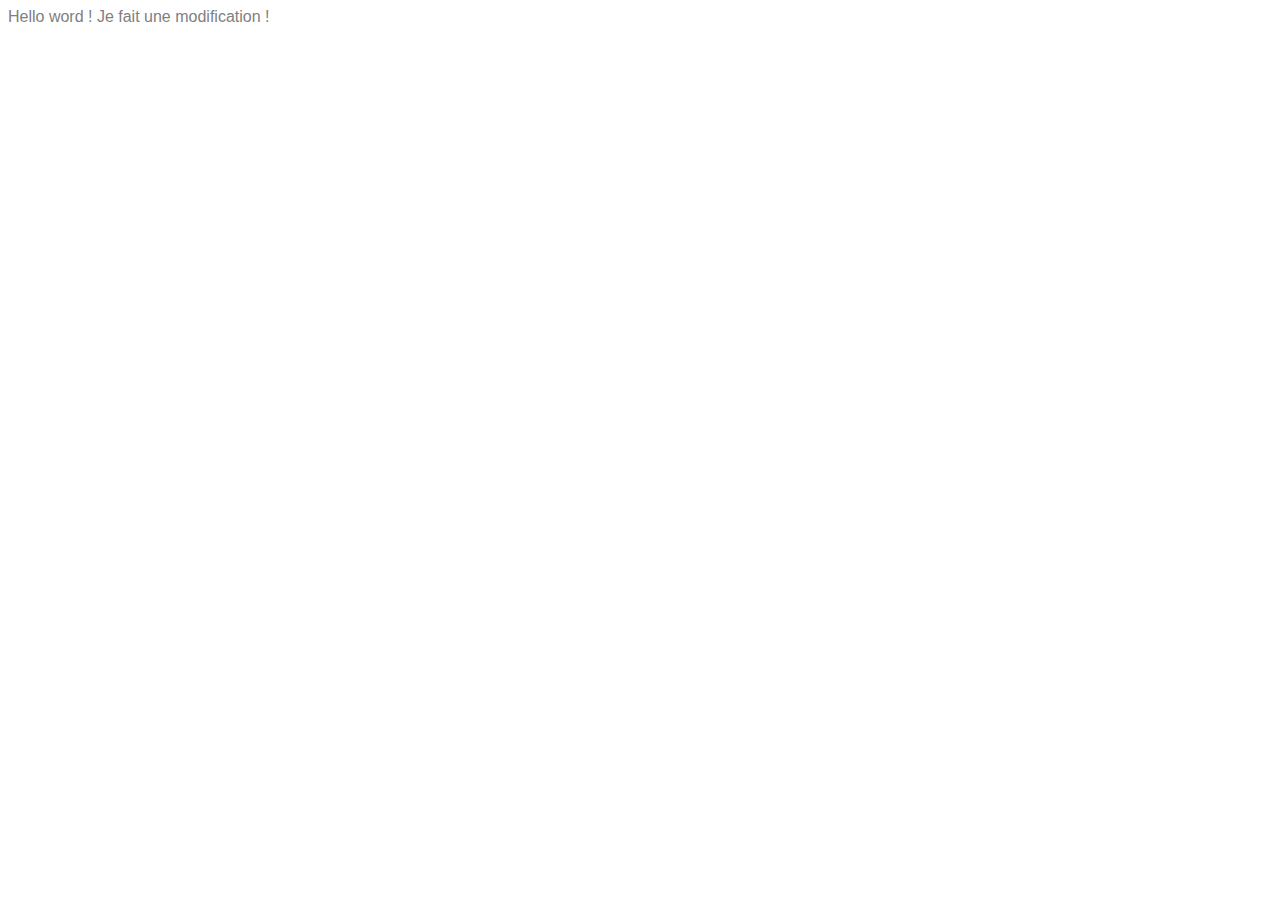
<file: index.html>
<!DOCTYPE html>
<html lang="fr">
<head>
    <meta charset="UTF-8">
    <meta name="viewport" content="width=device-width, initial-scale=1.0">
    <meta http-equiv="X-UA-Compatible" content="ie=edge">
    <link rel="stylesheet" href="css/monstyle.css" />
    <title>Document</title>
</head>
<body>
    Hello word !
    Je fait une modification !
</body>
</html>
</file>
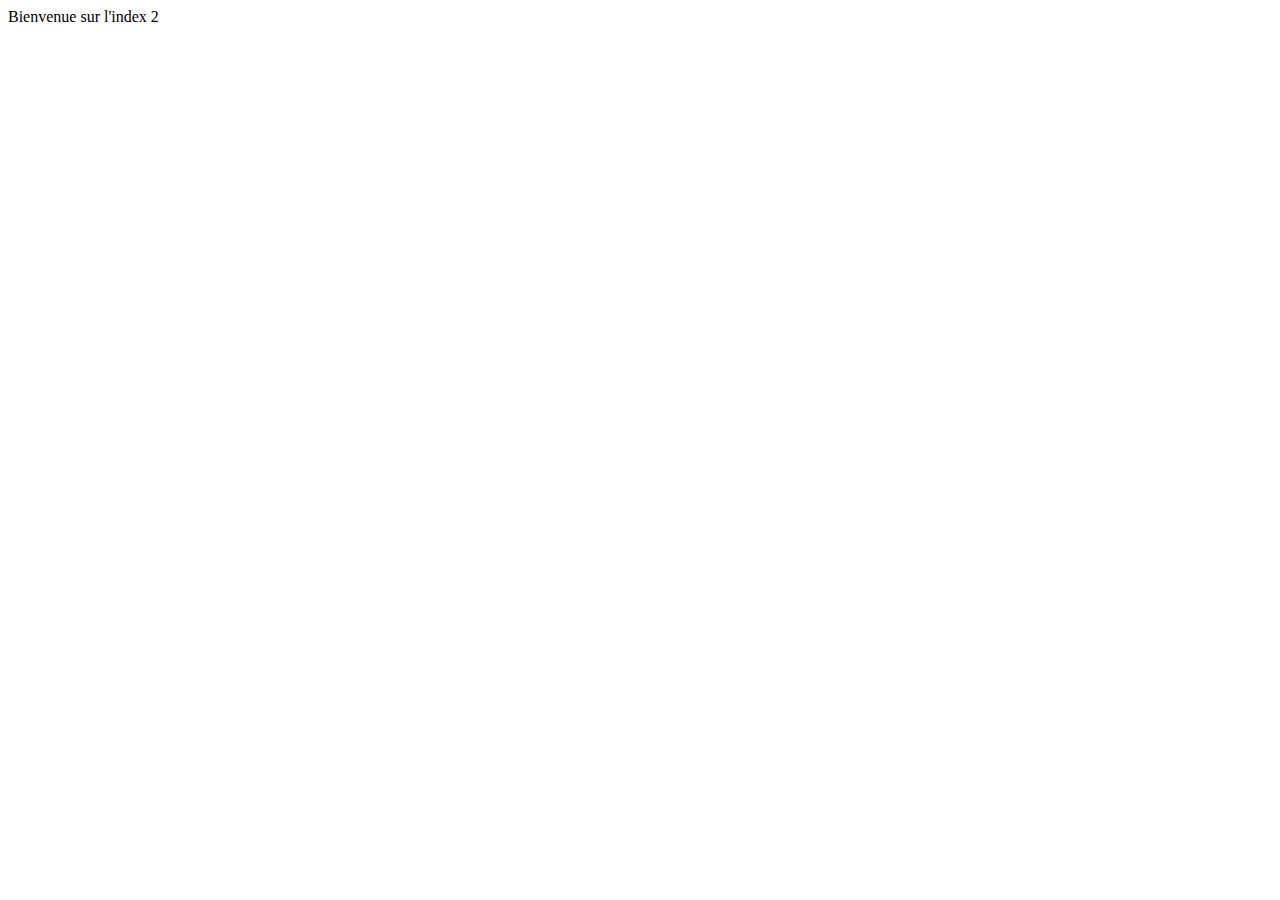
<file: index2.html>
<!DOCTYPE html>
<html lang="fr">
<head>
    <meta charset="UTF-8">
    <meta name="viewport" content="width=device-width, initial-scale=1.0">
    <meta http-equiv="X-UA-Compatible" content="ie=edge">
    <title>Document</title>
</head>
<body>
    Bienvenue sur l'index 2
</body>
</html>
</file>
<file: css/monstyle.css>
body {
  font: 100% Helvetica, sans-serif;
  color: grey;
}
/*# sourceMappingURL=monstyle.css.map */
</file>
